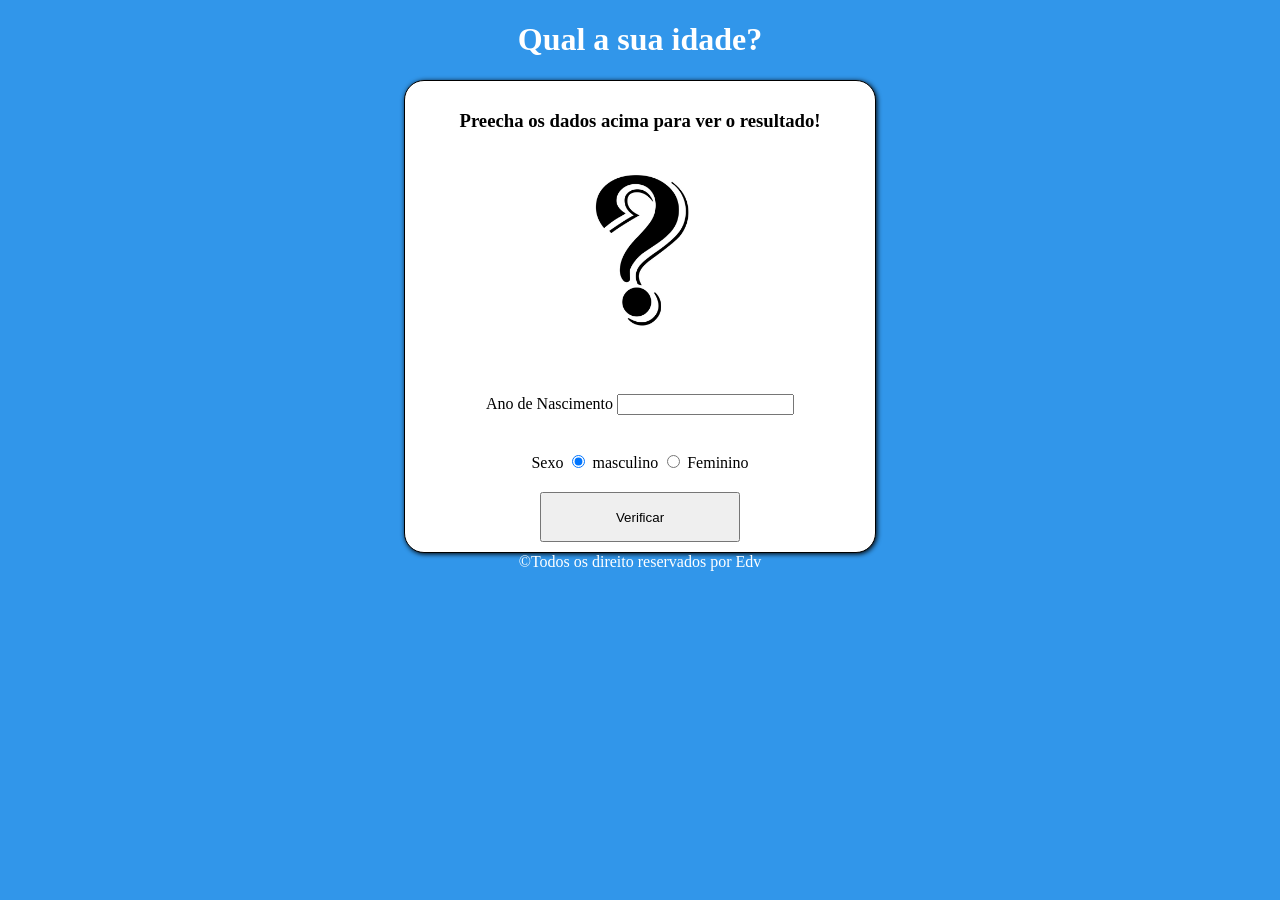
<file: index.html>
<!DOCTYPE html>
<html lang="pt-br
<head>
    <meta charset=" UTF-8">
<meta http-equiv="X-UA-Compatible" content="IE=edge">
<meta name="viewport" content="width=device-width, initial-scale=1.0">
<link rel="stylesheet" href="css.css">
<title>Document</title>
</head>

<body id= "corpo">

    <header>
        <h1>Qual a sua idade?</h1>
    </header>
    <article>
        <div id="baixo">
            <h3 id="aviso">Preecha os dados acima para ver o resultado!</h5>
            <img id="imagem" src="img/who.jpg">

        </div>
        
        <div id ="form">
                <label>Ano de Nascimento</label>
                <input type="number" id="nascimento">
                <br>
                <label id="alguma-coisa"></label>Sexo</label>
                    <input id="alguma-coisa" type="radio" checked name="Sexo"  value ="masculino">
                    <label for="">masculino </label>
                    <input type="radio" name="Sexo"  value="feminino" >
                    <label for="">Feminino</label>
                    <br>
                    <input type="button" id="botao" value="Verificar" onclick="verifica()">
              
        </div>
        


    </article>
    <footer>
        &copy;Todos os direito reservados por Edv
    </footer>

</body>
<script src="java.js"></script>
</html>
</file>
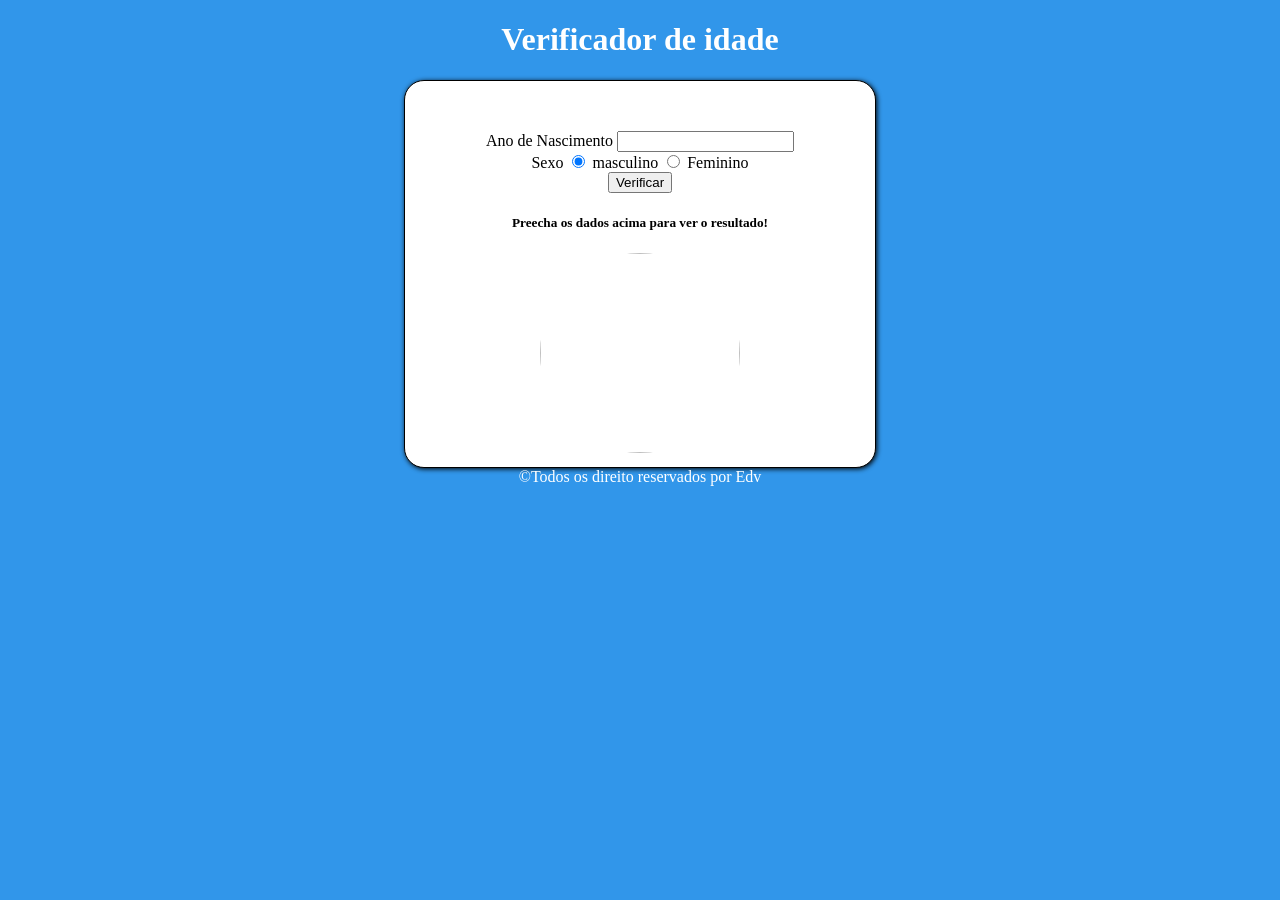
<file: ex2.html>
<!DOCTYPE html>
<html lang="pt-br
<head>
    <meta charset=" UTF-8">
<meta http-equiv="X-UA-Compatible" content="IE=edge">
<meta name="viewport" content="width=device-width, initial-scale=1.0">
<link rel="stylesheet" href="css.css">
<title>Document</title>
</head>

<body>

    <header>
        <h1>Verificador de idade</h1>
    </header>
    <article>
        <div id ="form">
                <label>Ano de Nascimento</label>
                <input type="number" id="nascimento">
                <br>
                <label>Sexo</label>
                    <input type="radio" checked name="Sexo"  value ="masculino">
                    <label for="">masculino </label>
                    <input type="radio" name="Sexo"  value="feminino" >
                    <label for="">Feminino</label>
                    <br>
                    <input type="button" value="Verificar" onclick="verifica()">
              
        </div>
        <div>
            <h5 id="aviso">Preecha os dados acima para ver o resultado!</h5>
            <img id="imagem">

        </div>


    </article>
    <footer>
        &copy;Todos os direito reservados por Edv
    </footer>

</body>
<script src="java.js"></script>
</html>
</file>
<file: css.css>
img{
border-radius: 50%;
width: 200px;
height: 200px;


} 
body{

background-color: rgba(9, 130, 230, 0.836)  ;

}
header{
    text-align: center;

}
header h1 {

color: white;
    text-align: center;
}

article{

text-align: center;
border: 1px solid black;
border-radius: 20px;
width: 50vh;
margin: auto;
background-color: white; 
padding: 10px;
box-shadow: 1px 1px 5px;
animation-name: lado ; 
animation-duration: 1s;
animation-iteration-count: 1;

}

@keyframes lado {
  from{
    transform: translateX(-300px);
    opacity: 0;
    
  }
  to{
    transform: translateX(0px);
    opacity: 1;
  }
    
}
#botao{


    margin-top: 20px;
    width: 200px;
    height: 50px;
}

#form,#alguma-coisa{
    margin-top: 40px;

}

#form {
    margin-top: 40px;



}
footer{
    color: white;

    text-align: center;
}
</file>
